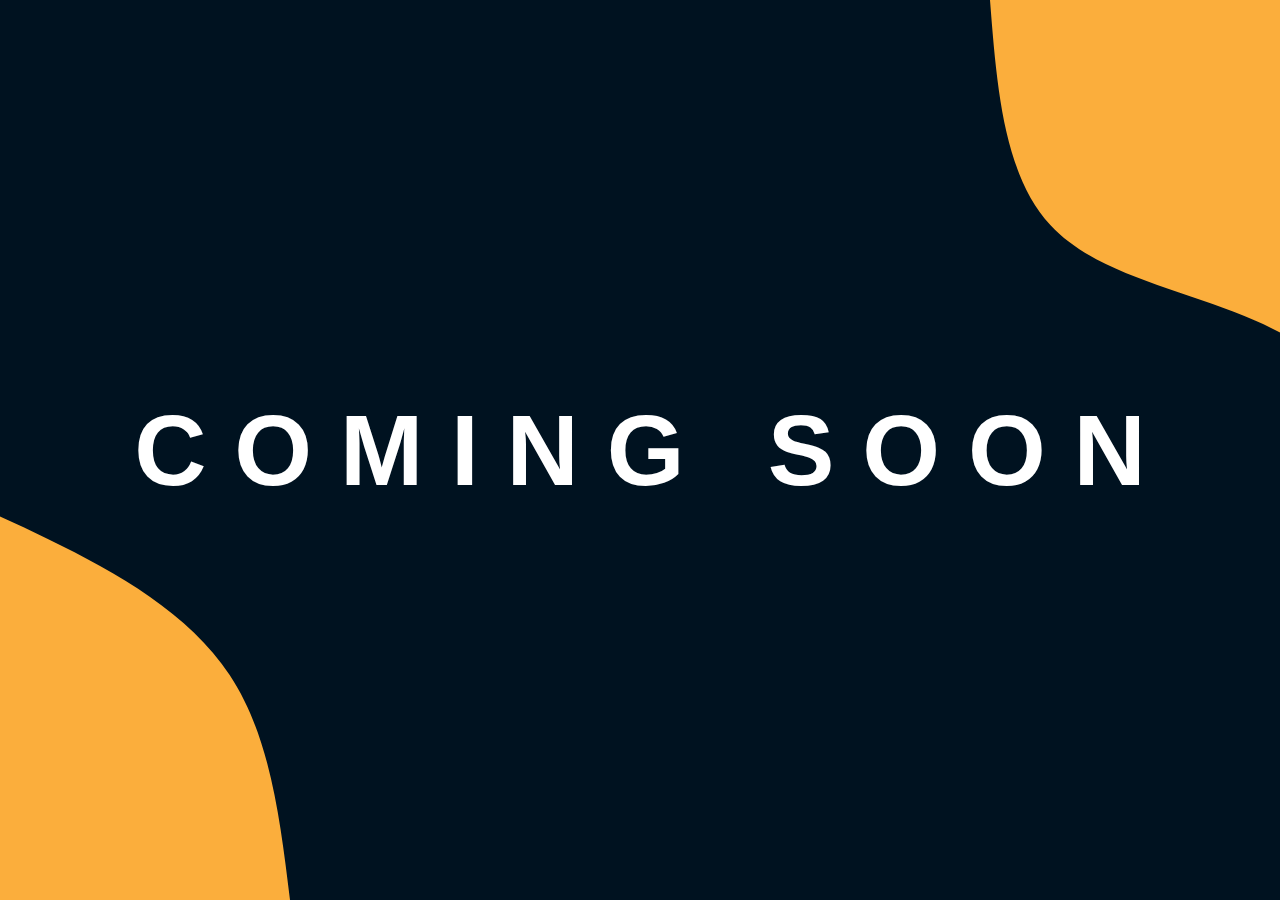
<file: HTML/playground.html>
<!DOCTYPE html>
<html lang="en">

<head>
    <meta charset="UTF-8">
    <meta http-equiv="X-UA-Compatible" content="IE=edge">
    <meta name="viewport" content="width=device-width, initial-scale=1.0">
    <link rel="stylesheet" href="/CSS/playgroundStyles.css">
    <title>Document</title>
</head>

<body>
    <div id="intro">
        <div class="spacer">
            <h1>
                <span class="word-1">C</span>
                <span class="word-2">O</span>
                <span class="word-3">M</span>
                <span class="word-4">I</span>
                <span class="word-5">N</span>
                <span class="word-6">G</span>
                &nbsp
                <span class="word-7">S</span>
                <span class="word-8">O</span>                
                <span class="word-9">O</span>
                <span class="word-10">N</span>
            </h1>
        </div>
    </div>
</body>

</html>
</file>
<file: CSS/playgroundStyles.css>
* {
    margin: 0;
    padding: 0;
    font-family: 'Lora', sans-serif;
    box-sizing: border-box;
}

body {
    color: #fff;
    background-color: #001220;
    overflow-y: hidden;
}

.spacer {
    width: 100%;
    height: 100vh;
    background: url(/images/blob-scene-haikei.svg);
    background-size: cover;
    background-position: center;
    display: grid;
    place-items: center;
}

.spacer h1 {
    font-size: 100px;
    font-weight: 900;

}

span {
    position: relative;
    animation-name: moving-words;
    animation-duration: 1.5s;
    animation-iteration-count: infinite;
    transition: color 0.5s;
}

span:hover{
    color: #FBAE3C;
}

.word-1 {
    animation-delay: 0s;
}

.word-2 {
    animation-delay: 0.75s;
}

.word-3 {
    animation-delay: 1.5s;
}

.word-4 {
    animation-delay: 2.25s;
}

.word-5 {
    animation-delay: 3s;
}

.word-6 {
    animation-delay: 3.75s;
}

.word-7 {
    animation-delay: 4.5s;
}

.word-8 {
    animation-delay: 5.25s;
}

.word-9 {
    animation-delay: 6s;
}

.word-10 {
    animation-delay: 6.75s;
}

@keyframes moving-words {
    0% {
        top: 0px;
    }

    50% {
        top: -50px;
    }

    100% {
        top: 0px;
    }
}

@media screen and (max-width: 600px) {

    .spacer {
        background: url(/images/blob-scene-haikei\ \(1\).svg);
    }

    .spacer h1{
        font-size: 30px;
    }

    @keyframes moving-words {
        0% {
            top: 0px;
        }
    
        50% {
            top: -30px;
        }
    
        100% {
            top: 0px;
        }
    }
}

@media  screen and (max-width: 1200px) and (min-width: 601px) {

    .spacer {
        background: url(/images/blob-scene-haikei3.svg);
    }
    
    .spacer h1{
        font-size: 60px;
    }

    @keyframes moving-words {
        0% {
            top: 0px;
        }
    
        50% {
            top: -30px;
        }
    
        100% {
            top: 0px;
        }
    }
}

@media only screen and (orientation: landscape) and (max-width: 1200px){
    .spacer{
        background: url(/images/blob-scene-haikei4.svg);
    }
}
</file>
